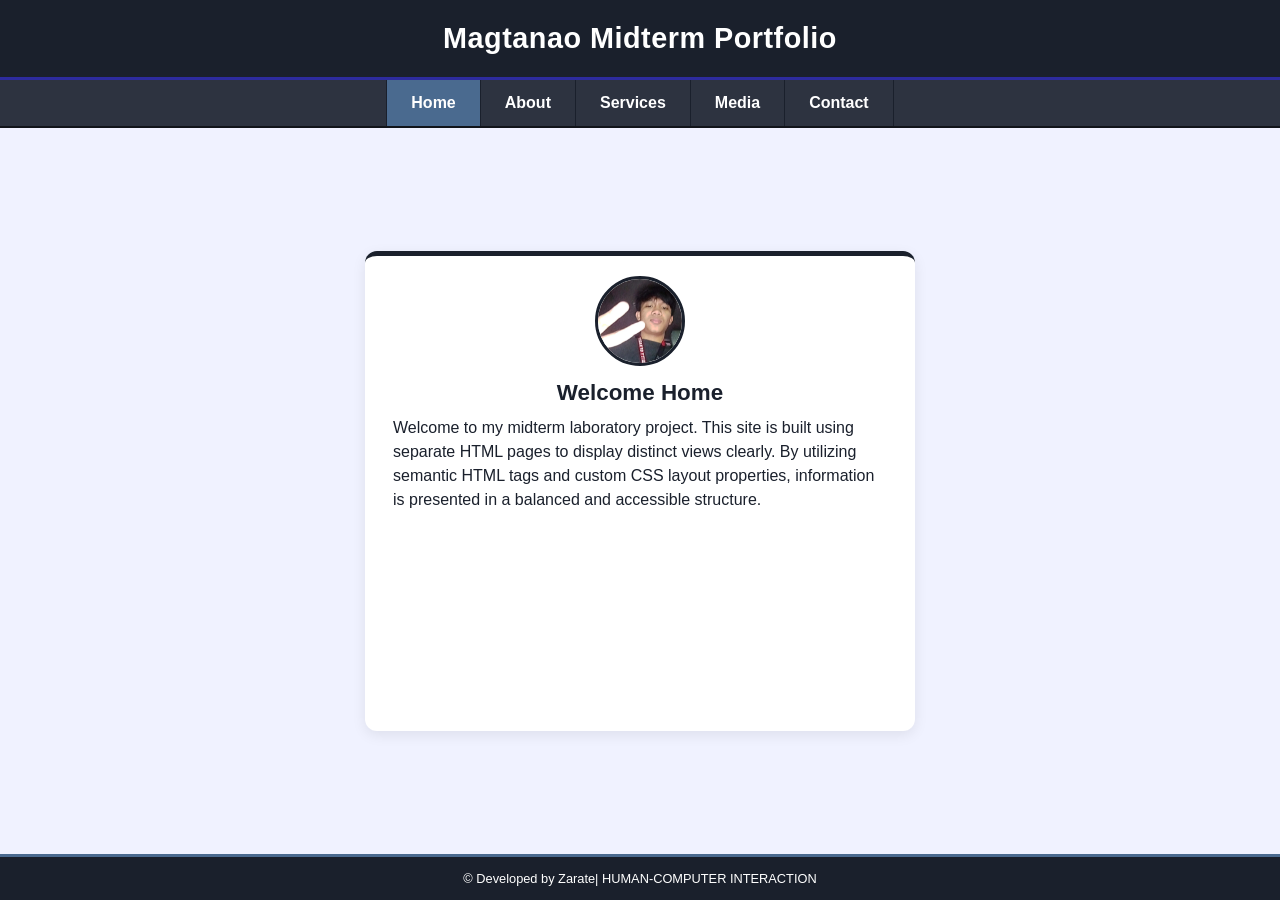
<file: index.html>
<!DOCTYPE html>
<html lang="en">
<head>
  <meta charset="UTF-8">
  <meta name="viewport" content="width=device-width, initial-scale=1.0">
  <title>MAGTANAO | Home</title>
  <link rel="stylesheet" href="style.css">
</head>
<body>
  <header>
    <h1>Magtanao Midterm Portfolio</h1>
  </header>

  <nav aria-label="Main navigation">
    <a href="index.html" class="active" aria-current="page">Home</a>
    <a href="about.html">About</a>
    <a href="services.html">Services</a>
    <a href="media.html">Media</a>
    <a href="contact.html">Contact</a>
  </nav>

  <main>
    <section class="card">
      <img class="avatar" src="picture1.jpg" alt="A">
      <h2>Welcome Home</h2>
      <p>Welcome to my midterm laboratory project. This site is built using separate HTML pages to display distinct views clearly. By utilizing semantic HTML tags and custom CSS layout properties, information is presented in a balanced and accessible structure.</p>
    </section>
  </main>

  <footer>
    <p>  © Developed by Zarate| HUMAN-COMPUTER INTERACTION</p>
  </footer>
</body>
</html>
</file>
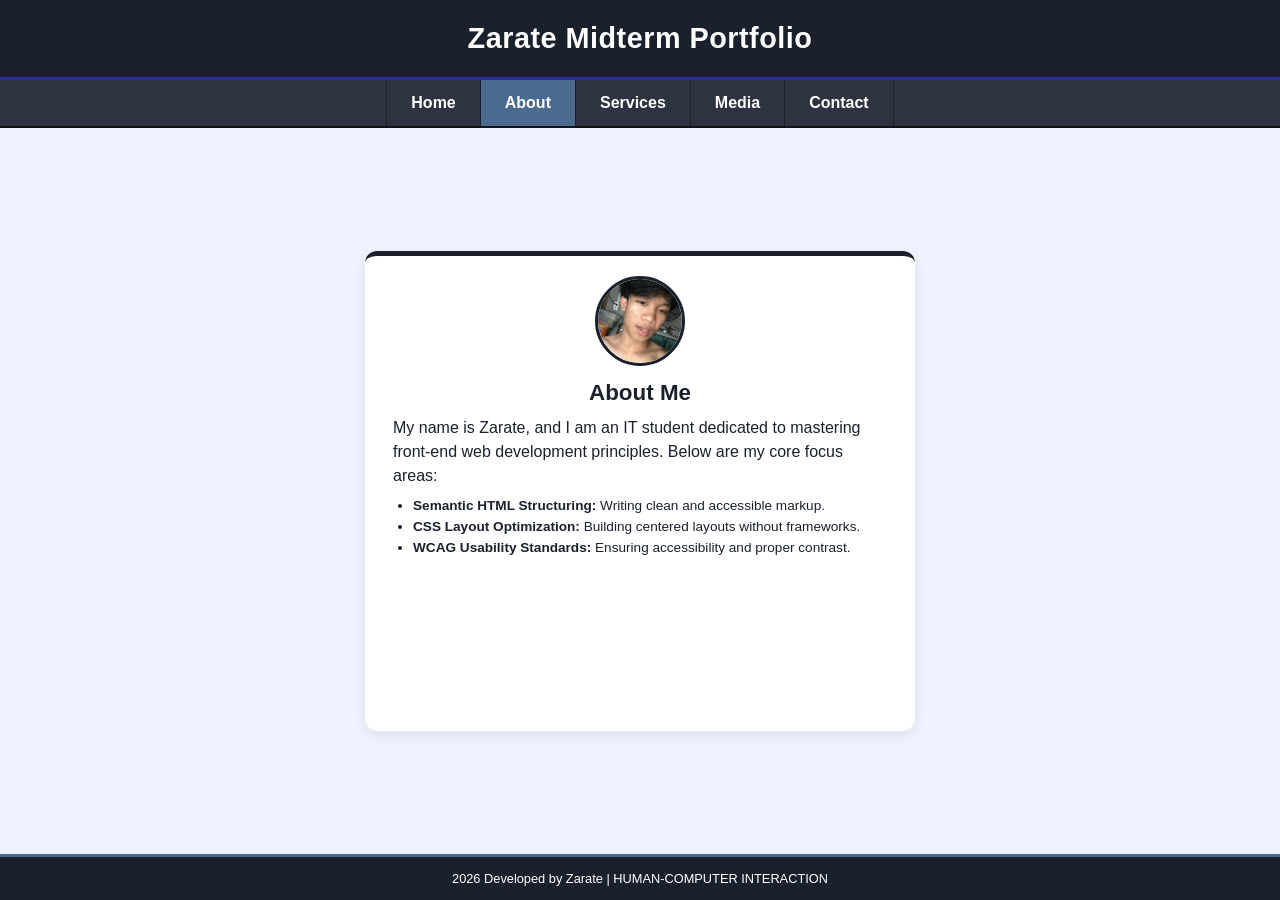
<file: about.html>
<!DOCTYPE html>
<html lang="en">
<head>
  <meta charset="UTF-8">
  <meta name="viewport" content="width=device-width, initial-scale=1.0">
  <title>Zarate's Midterm Portfolio| About Me</title>
  <link rel="stylesheet" href="style.css">
</head>
<body>
  <header>
    <h1>Zarate Midterm Portfolio</h1>
  </header>

  <nav aria-label="Main navigation">
    <a href="index.html">Home</a>
    <a href="about.html" class="active" aria-current="page">About</a>
    <a href="services.html">Services</a>
    <a href="media.html">Media</a>
    <a href="contact.html">Contact</a>
  </nav>

  <main>
    <section class="card">
      <img class="avatar" src="picture2.jpg" alt="Picture with my friends">
      <h2>About Me</h2>
      <p>My name is Zarate, and I am an IT student dedicated to mastering front-end web development principles. Below are my core focus areas:</p>
      <ul>
        <li><strong>Semantic HTML Structuring:</strong> Writing clean and accessible markup.</li>
        <li><strong>CSS Layout Optimization:</strong> Building centered layouts without frameworks.</li>
        <li><strong>WCAG  Usability Standards:</strong> Ensuring accessibility and proper contrast.</li>
      </ul>
    </section>
  </main>

  <footer>
    <p> 2026 Developed by Zarate | HUMAN-COMPUTER INTERACTION</p>
  </footer>
</body>
</html>
</file>
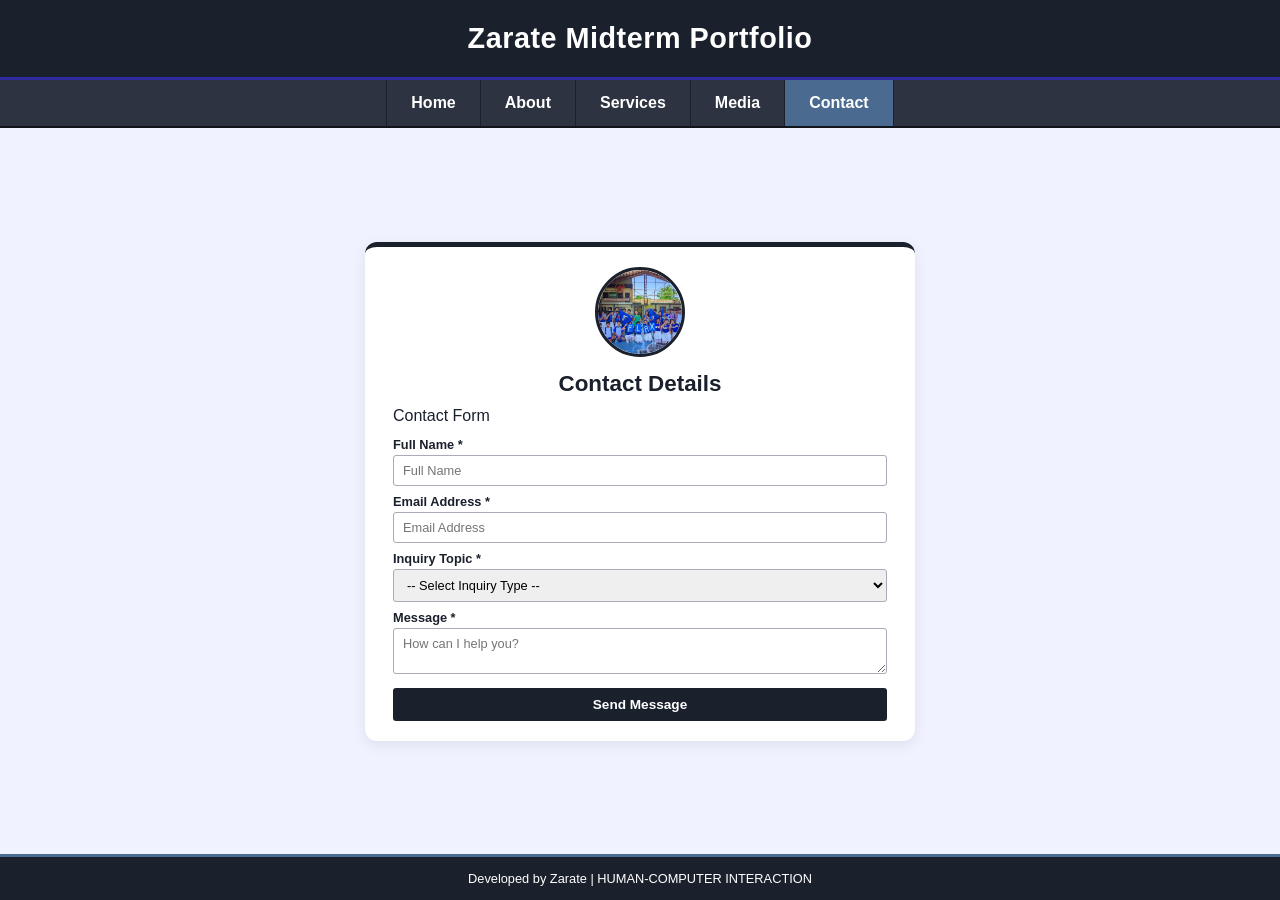
<file: contact.html>
<!DOCTYPE html>
<html lang="en">
<head>
  <meta charset="UTF-8">
  <meta name="viewport" content="width=device-width, initial-scale=1.0">
  <title>Zarate's Midterm Portfolio | Contact</title>
  <link rel="stylesheet" href="style.css">
</head>
<body>
  <header>
    <h1>Zarate Midterm Portfolio</h1>
  </header>

  <nav aria-label="Main navigation">
    <a href="index.html">Home</a>
    <a href="about.html">About</a>
    <a href="services.html">Services</a>
    <a href="media.html">Media</a>
    <a href="contact.html" class="active" aria-current="page">Contact</a>
  </nav>

  <main>
    <section class="card">
      <img class="avatar" src="picture.jpeg" alt="Picture group of my teamates in Cheer Dance">
      <h2>Contact Details</h2>
      <form action="#" method="post">
        <fieldset>
          <legend>Contact Form</legend>

          <label for="name">Full Name *</label>
          <input type="text" id="name" name="name" placeholder="Full Name" required>

          <label for="email">Email Address *</label>
          <input type="email" id="email" name="email" placeholder="Email Address" required>

          <label for="topic">Inquiry Topic *</label>
          <select id="topic" name="topic" required>
            <option value="">-- Select Inquiry Type --</option>
            <option value="html">Semantic HTML Structuring</option>
            <option value="layout">Flexbox Layout Optimization</option>
            <option value="wcag">WCAG Accessibility Audit</option>
            <option value="other">Other</option>
          </select>

          <label for="message">Message *</label>
          <textarea id="message" name="message" placeholder="How can I help you?" required></textarea>

          <button type="submit">Send Message</button>
        </fieldset>
      </form>
    </section>
  </main>

  <footer>
    <p> Developed by Zarate | HUMAN-COMPUTER INTERACTION</p>
  </footer>
</body>
</html>
</file>
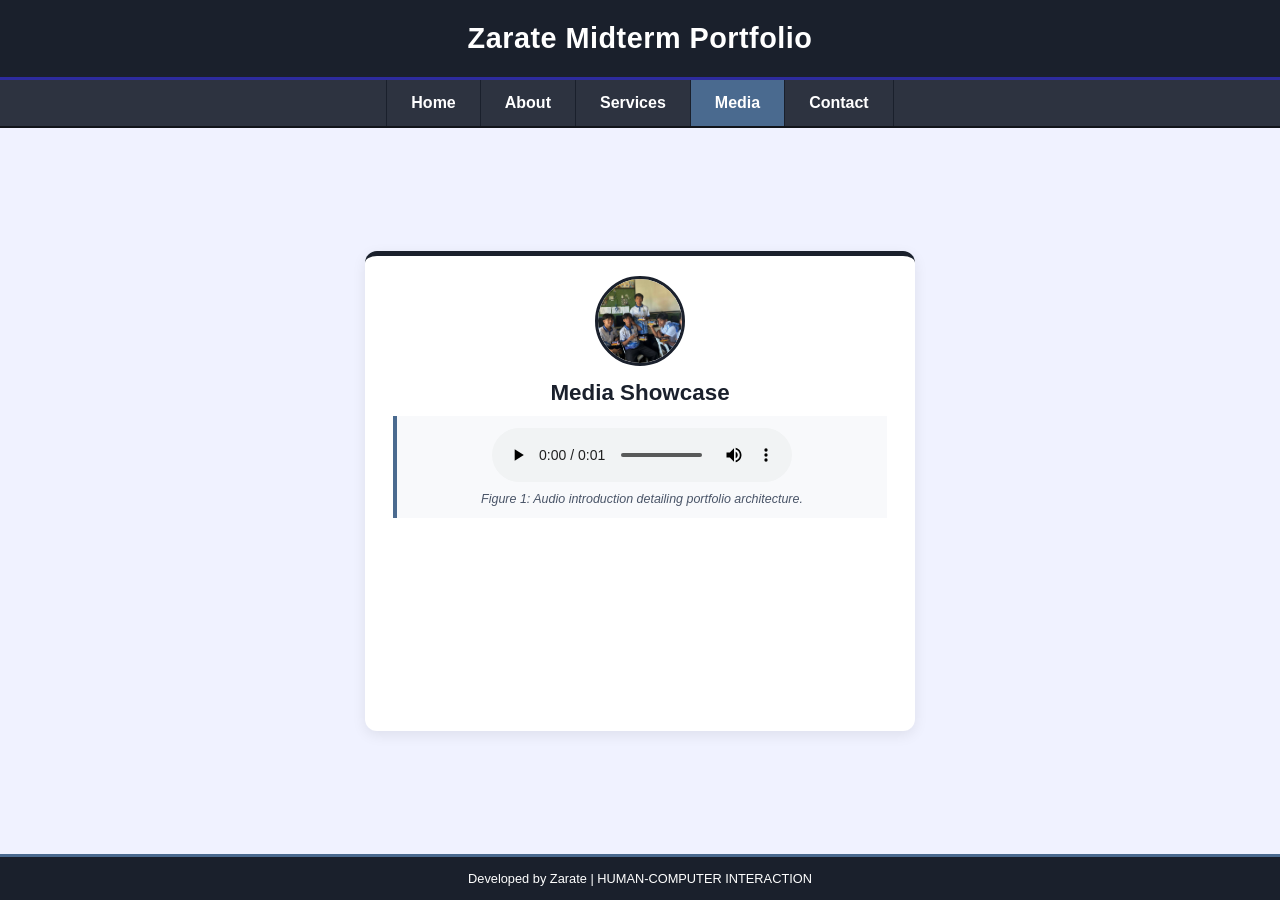
<file: media.html>
<!DOCTYPE html>
<html lang="en">
<head>
  <meta charset="UTF-8">
  <meta name="viewport" content="width=device-width, initial-scale=1.0">
  <title>Zarate's Midterm Portfolio | Media</title>
  <link rel="stylesheet" href="style.css">
</head>
<body>
  <header>
    <h1>Zarate Midterm Portfolio</h1>
  </header>

  <nav aria-label="Main navigation">
    <a href="index.html">Home</a>
    <a href="about.html">About</a>
    <a href="services.html">Services</a>
    <a href="media.html" class="active" aria-current="page">Media</a>
    <a href="contact.html">Contact</a>
  </nav>

  <main>
    <section class="card">
      <img class="avatar" src="picture1.jpeg" alt="A person holding a camera, capturing a scenic view of mountains and a lake">
      <h2>Media Showcase</h2>
      <figure>
        <audio controls>
          <source src="fahhhhhhhhhhhhhh.mp3" type="audio/mpeg">
         
        </audio>
        <figcaption>Figure 1: Audio introduction detailing portfolio architecture.</figcaption>
      </figure>
    </section>
  </main>

  <footer>
    <p> Developed by Zarate | HUMAN-COMPUTER INTERACTION</p>
  </footer>
</body>
</html>
</file>
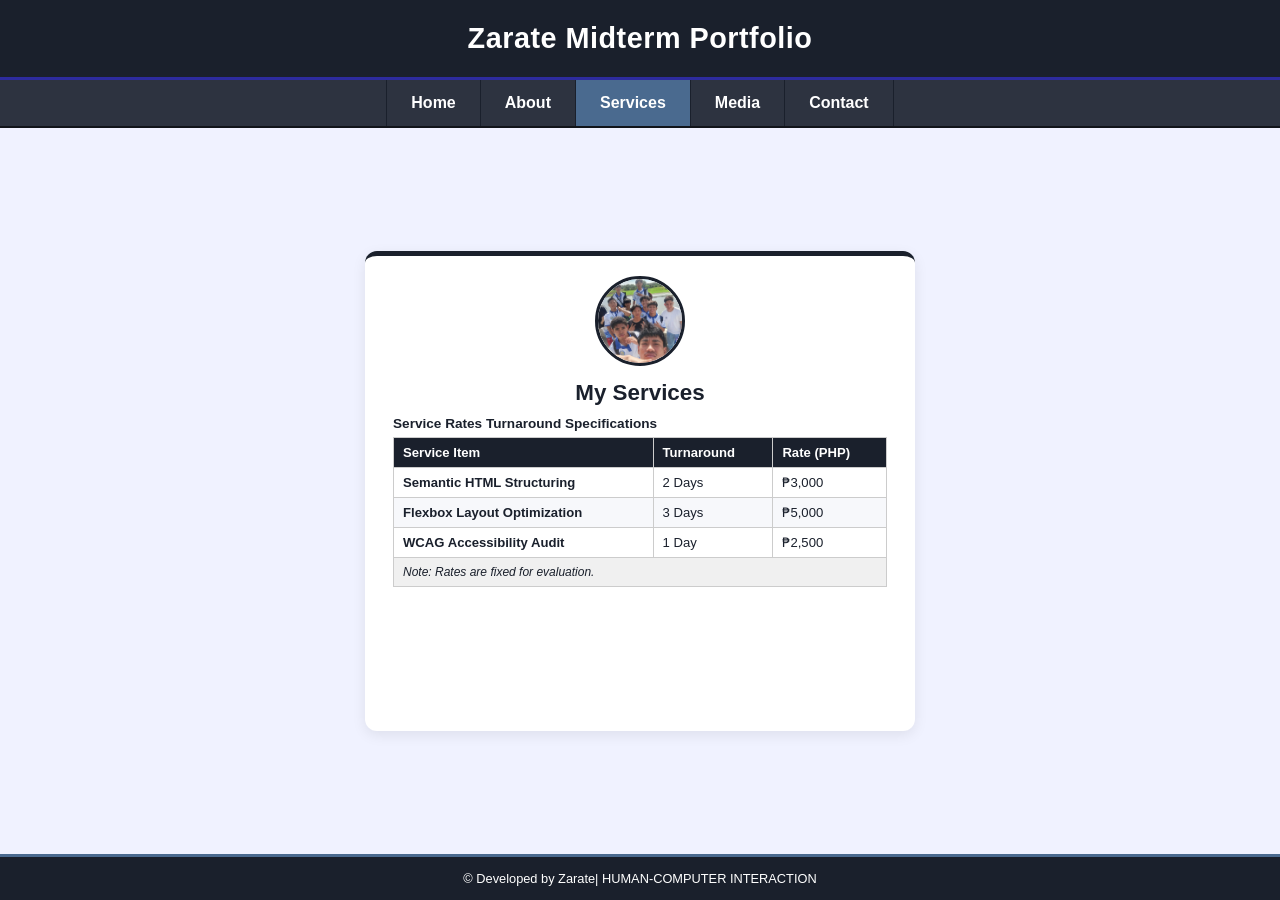
<file: services.html>
<!DOCTYPE html>
<html lang="en">
<head>
  <meta charset="UTF-8">
  <meta name="viewport" content="width=device-width, initial-scale=1.0">
  <title>Zarate's Midterm Portfolio | Services</title>
  <link rel="stylesheet" href="style.css">
</head>
<body>
  <header>
    <h1>Zarate Midterm Portfolio</h1>
  </header>

  <nav aria-label="Main navigation">
    <a href="index.html">Home</a>
    <a href="about.html">About</a>
    <a href="services.html" class="active" aria-current="page">Services</a>
    <a href="media.html">Media</a>
    <a href="contact.html">Contact</a>
  </nav>

  <main>
    <section class="card">
      <img class="avatar" src="picture3.jpeg" alt="A person in a lake, surrounded by mountains and a cloudy sky">
      <h2>My Services</h2>
      <table>
        <caption class="table-title" style="text-align:left;">Service Rates Turnaround Specifications</caption>
        <thead>
          <tr>
            <th scope="col">Service Item</th>
            <th scope="col">Turnaround</th>
            <th scope="col">Rate (PHP)</th>
          </tr>
        </thead>
        <tbody>
          <tr>
            <th scope="row" style="background:none;color:inherit;">Semantic HTML Structuring</th>
            <td>2 Days</td>
            <td>₱3,000</td>
          </tr>
          <tr>
            <th scope="row" style="background:none;color:inherit;">Flexbox Layout Optimization</th>
            <td>3 Days</td>
            <td>₱5,000</td>
          </tr>
          <tr>
            <th scope="row" style="background:none;color:inherit;">WCAG Accessibility Audit</th>
            <td>1 Day</td>
            <td>₱2,500</td>
          </tr>
        </tbody>
        <tfoot>
          <tr>
            <td colspan="3">Note: Rates are fixed for evaluation.</td>
          </tr>
        </tfoot>
      </table>
    </section>
  </main>

  <footer>
    <p>  © Developed by Zarate| HUMAN-COMPUTER INTERACTION</p>
  </footer>
</body>
</html>
</file>
<file: style.css>
* { box-sizing: border-box; margin: 0; padding: 0; }

body {
  font-family: "Segoe UI", Tahoma, Verdana, sans-serif;
  background: #f0f2ff;
  color: #1a202c;
  min-height: 100vh;
  display: flex;
  flex-direction: column;
}


header {
  background: #1a202c;
  color: #fff;
  text-align: center;
  padding: 22px 16px;
  border-bottom: 3px solid #2d2b9e;
}
header h1 { font-size: 1.8rem; letter-spacing: 0.5px; }


nav {
  background: #2d3340;
  border-bottom: 2px solid #11141a;
  display: flex;
  justify-content: center;
}
nav a {
  color: #fff;
  text-decoration: none;
  font-weight: 700;
  padding: 14px 24px;
  border-left: 1px solid #1a202c;
  transition: background 0.2s;
}
nav a:last-child { border-right: 1px solid #1a202c; }
nav a:hover, nav a:focus { background: #3c4658; outline: none; }
nav a.active { background: #4a6a8f; }


main {
  flex: 1;
  display: flex;
  justify-content: center;
  align-items: center;
  padding: 40px 16px;
}

.card {
  background: #fff;
  width: 100%;
  max-width: 550px;
  min-height: 480px;
  border-top: 5px solid #1a202c;
  border-radius: 12px;
  padding: 20px 28px;
  box-shadow: 0 4px 14px rgba(0, 0, 0, 0.08);
}

.avatar {
  display: block;
  width: 90px;
  height: 90px;
  border-radius: 50%;
  border: 3px solid #1a202c;
  object-fit: cover;
  margin: 0 auto 14px;
}

.card h2 { text-align: center; font-size: 1.4rem; margin-bottom: 10px; }
.card p { line-height: 1.5; }


.card ul { margin: 10px 0 0 20px; font-size: 0.85rem; }
.card li { margin-bottom: 6px; }


.table-title { font-size: 0.85rem; font-weight: 700; margin-bottom: 6px; }
table { width: 100%; border-collapse: collapse; font-size: 0.82rem; }
th, td { border: 1px solid #ccc; padding: 7px 9px; text-align: left; }
thead th { background: #1a202c; color: #fff; }
tbody tr:nth-child(even) { background: #f7f8fb; }
tfoot td { font-style: italic; background: #f0f0f0; font-size: 0.75rem; }


figure {
  background: #f8f9fb;
  border-left: 4px solid #4a6a8f;
  padding: 12px;
  text-align: center;
}
figure audio { width: 100%; max-width: 300px; }
figcaption { font-size: 0.78rem; font-style: italic; color: #4a5568; margin-top: 6px; }


fieldset { border: none; }
legend { font-size: 1rem; margin-bottom: 4px; }
label { display: block; font-size: 0.8rem; font-weight: 700; margin-top: 8px; margin-bottom: 3px; }
input, select, textarea {
  width: 100%;
  padding: 7px 9px;
  font-size: 0.8rem;
  font-family: inherit;
  border: 1px solid #aab;
  border-radius: 3px;
}
input:focus, select:focus, textarea:focus { outline: 2px solid #4a6a8f; }
textarea { height: 46px; resize: vertical; }
button {
  width: 100%;
  margin-top: 10px;
  padding: 9px;
  background: #1a202c;
  color: #fff;
  font-weight: 700;
  font-size: 0.85rem;
  border: none;
  border-radius: 3px;
  cursor: pointer;
}
button:hover, button:focus { background: #3c4658; }

footer {
  background: #1a202c;
  color: #fff;
  text-align: center;
  font-size: 0.8rem;
  padding: 14px;
  border-top: 3px solid #4a6a8f;
}

@media (max-width: 600px) {
  nav { flex-wrap: wrap; }
  nav a { padding: 12px 14px; }
  .card { padding: 18px; }
}
</file>
